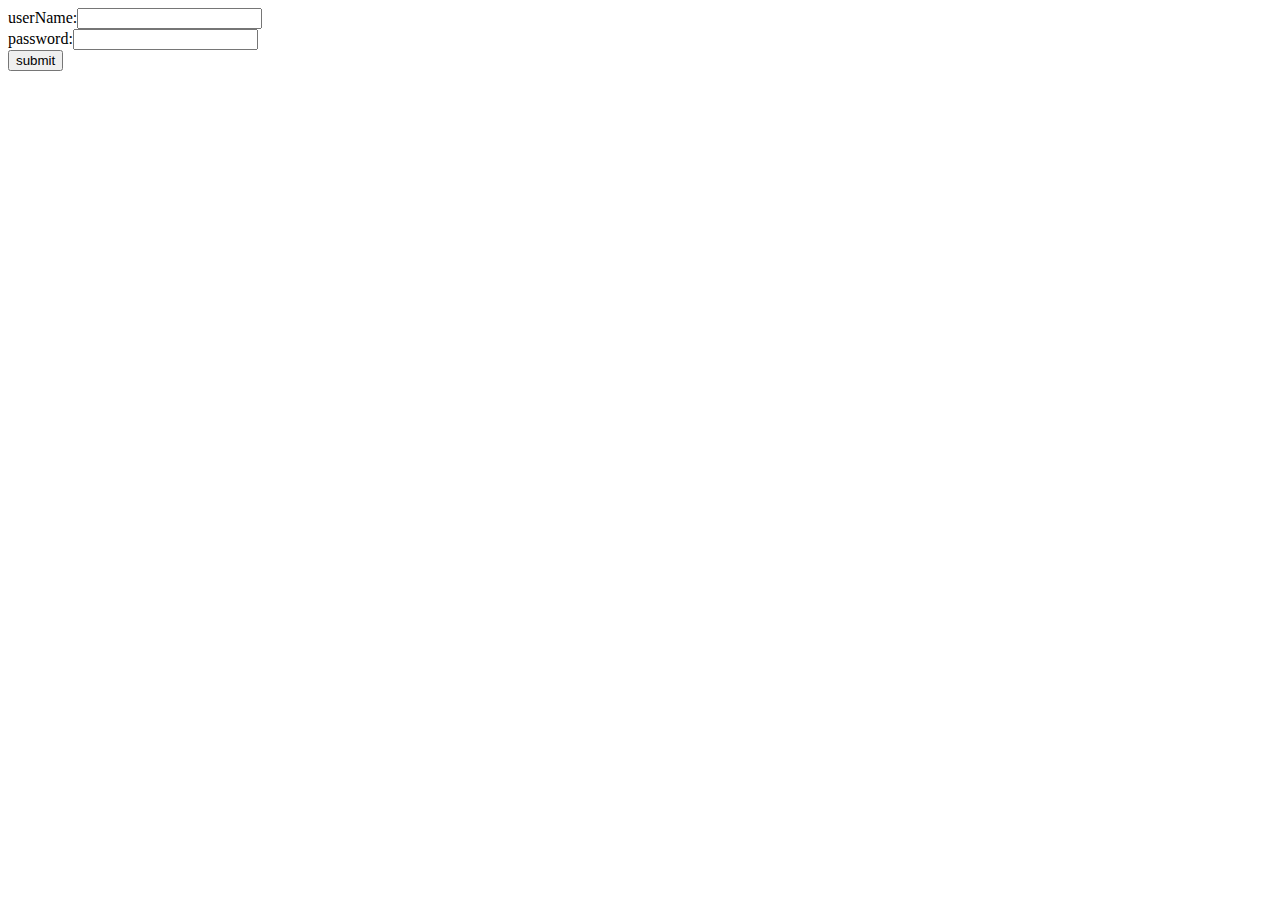
<file: Jay/Home/View/Admin/index.html>
<!DOCTYPE html>
<html>
<head>
	<title>登录</title>
</head>
<body>
<form method="post" action="__URL__/login">
	userName:<input name="username"><br/>
	password:<input type="password" name="password"><br/>
	<input type="submit" value="submit">
</form>
</body>
</html>
</file>
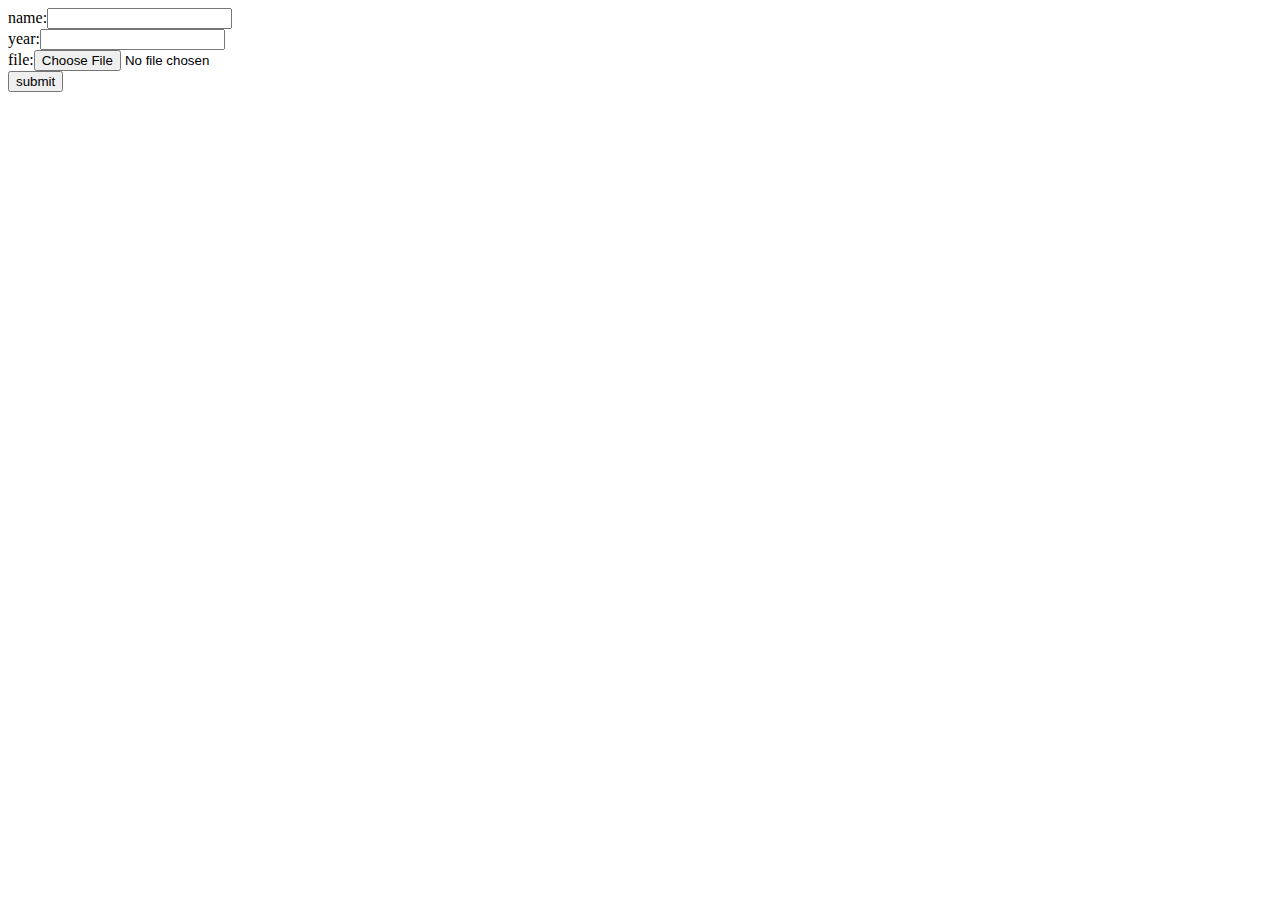
<file: Jay/Home/View/Admin/add_album.html>
<!DOCTYPE html>
<html>
<head>
	<title>add</title>
</head>
<body>
<form method="post" action="__URL__/insertAlbum" enctype="multipart/form-data">
	name:<input name="name" id="name"><br/>
	year:<input name="year" id="year"><br/>
	file:<input type="file" name="photo"><br/>
	<input type="submit" value="submit">
</form>
</body>
</html>
</file>
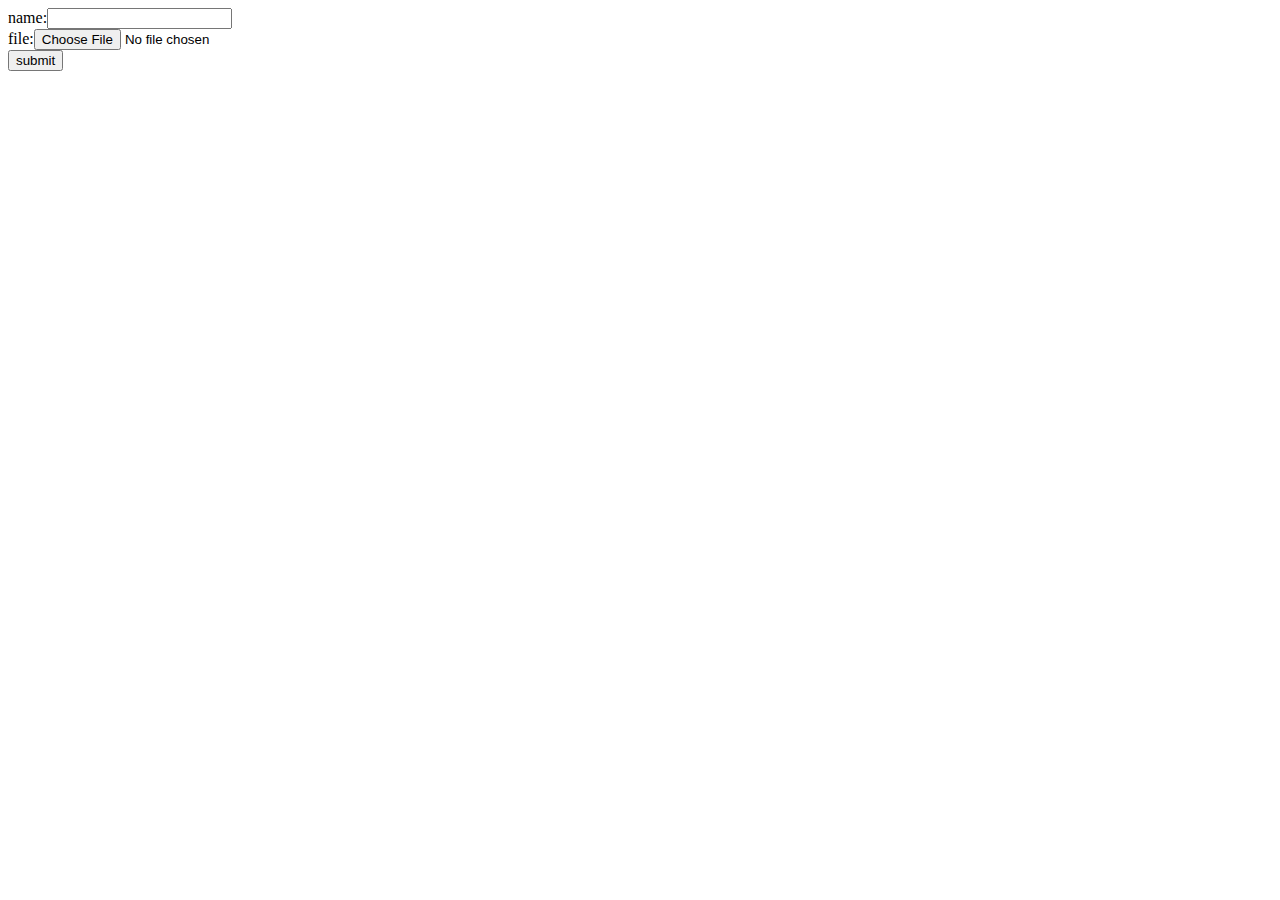
<file: Jay/Home/View/Admin/add_music.html>
<!DOCTYPE html>
<html>
<head>
	<title>add</title>
</head>
<body>
<form method="post" action="__URL__/insertMusic" enctype="multipart/form-data">
	name:<input name="name" id="name"><br/>
	file:<input type="file" name="music"><br/>
	<input type="submit" value="submit">
	<input type="hidden" name="album_id" value="{$album_id}"><br/>
</form>
</body>
</html>
</file>
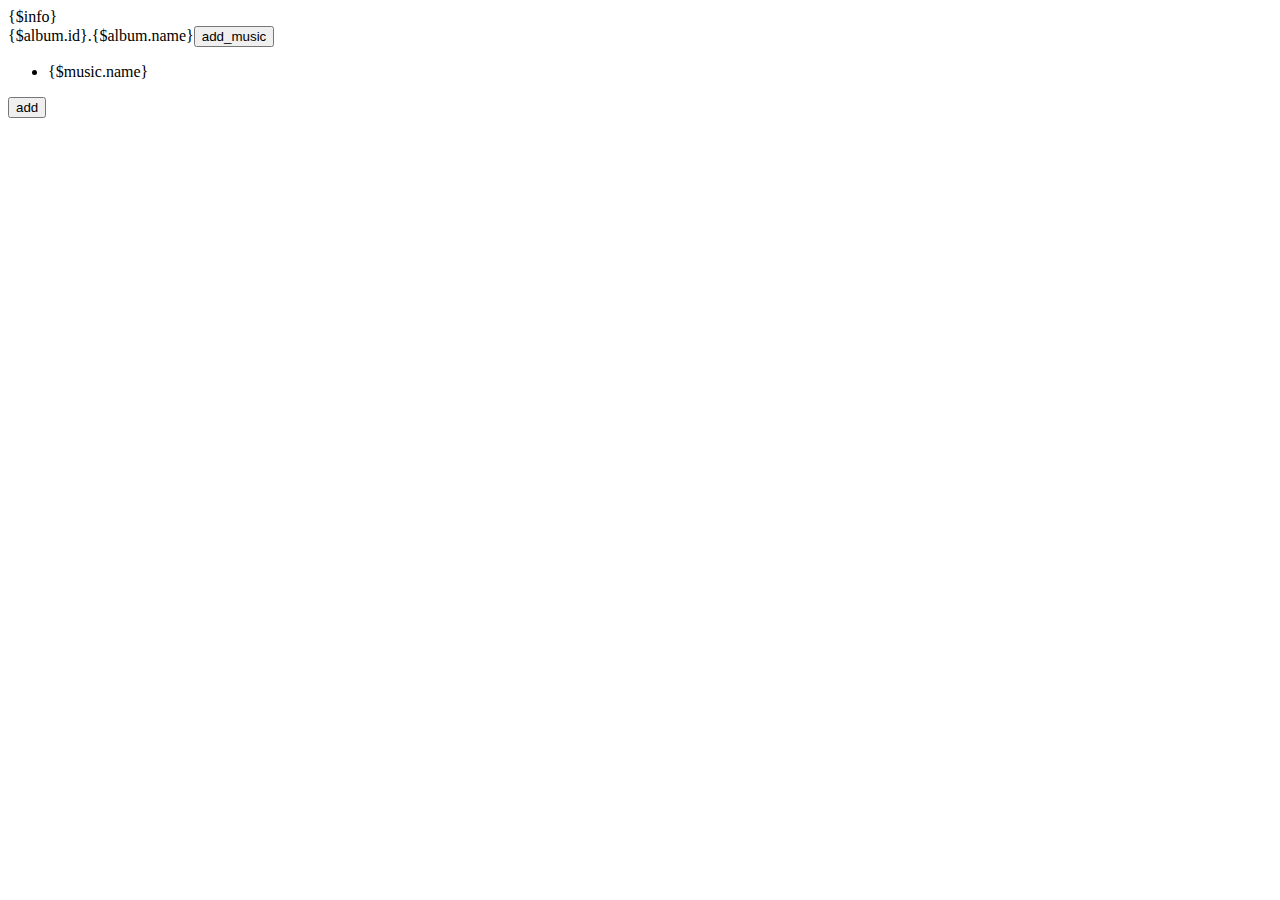
<file: Jay/Home/View/Admin/list.html>
<!DOCTYPE html>
<html>
<head>
	<title>list</title>
</head>
<body>
{$info}
<volist name="albums" id="album">
<div>
	{$album.id}.{$album.name}<a href="__URL__/addMusic?id={$album.id}"><input type="button" value="add_music"/></a>
	<volist name="album['musics']" id="music">
	<ul>
	<li>
	{$music.name}
	</li>
	</ul>
	</volist>
</div>
</volist>
<form action="__URL__/add_album">
	<input type="submit" value="add"><br/>
</form>
</body>
</html>
</file>
